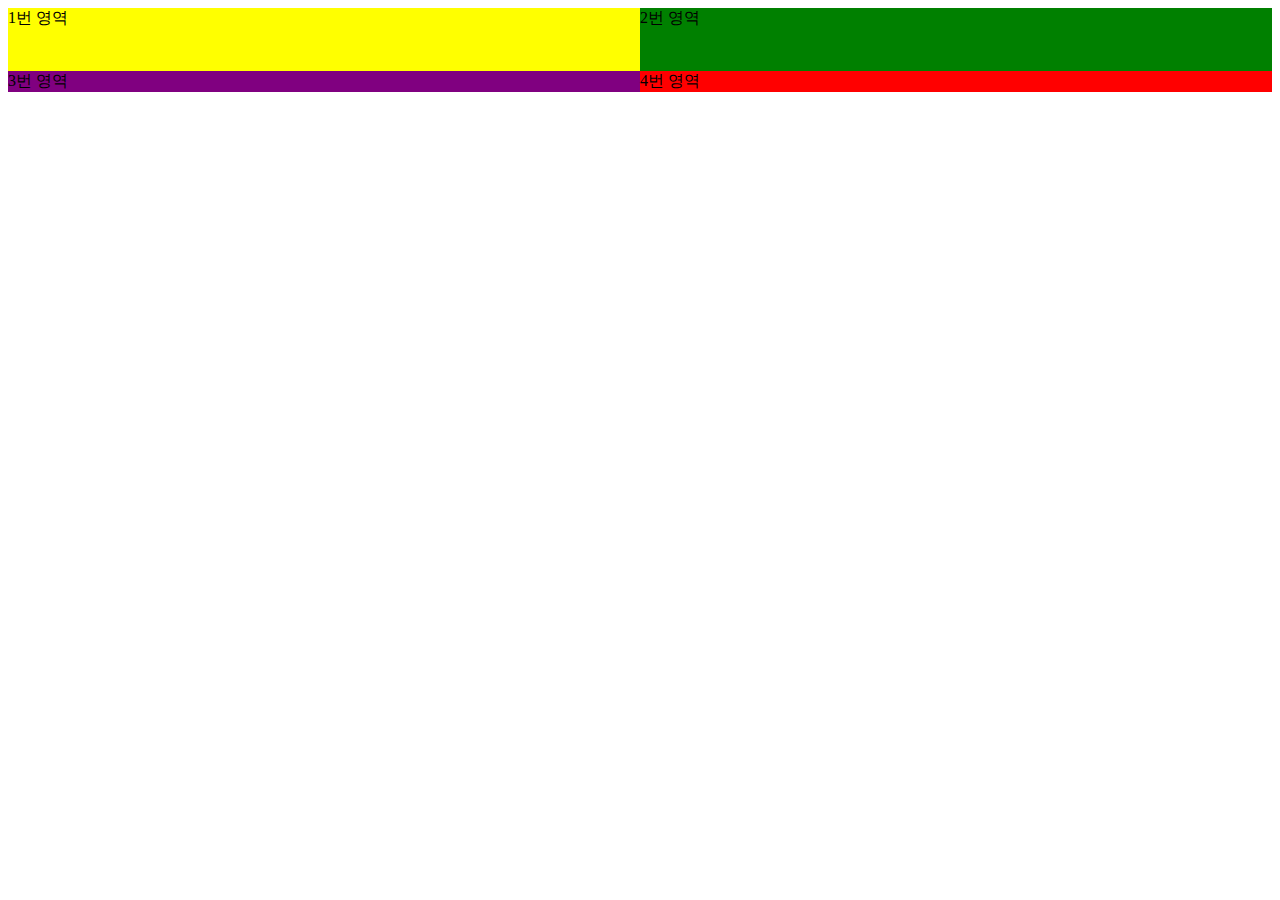
<file: instargram/8-2.html>
<html>
    <head>
        <style>
            .mygrid{
                display: grid;
                grid-template-columns: 1fr 1fr;
                grid-template-rows: 3fr 1fr;
            }
            #first{background-color: yellow;}
            #second{background-color: green;}
            #third{background-color: purple;}
            #fourth{background-color: red;}
        </style>
    </head>

    <body>
        <div class="mygrid">
            <div id="first">1번 영역</div>
            <div id="second">2번 영역</div>
            <div id="third">3번 영역</div>
            <div id="fourth">4번 영역</div>
        </div>
    </body>
</html>
</file>
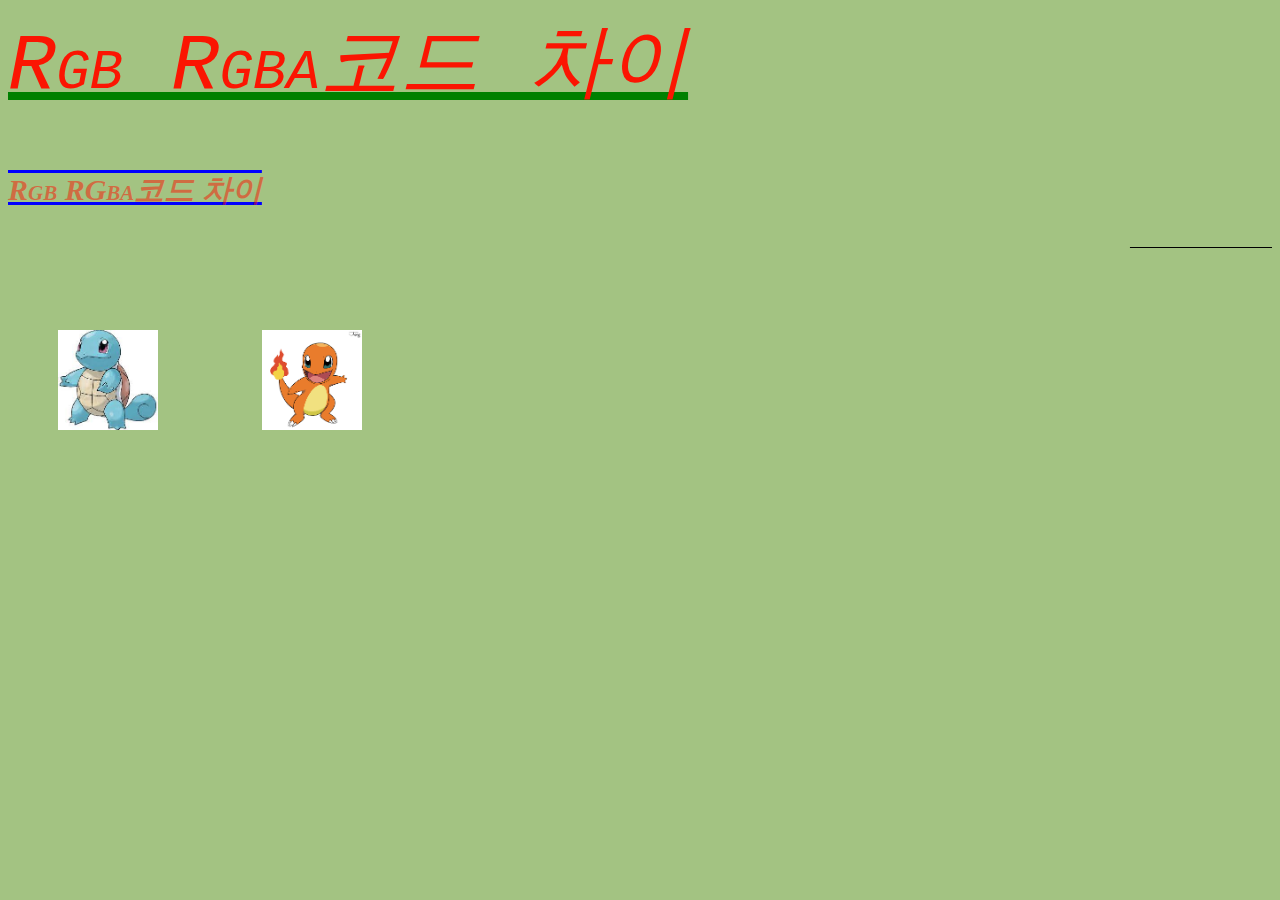
<file: instargram/lesson.html>
<html>
    <head>
      <style>
        h1{
            color:rgb(251, 21, 2);
            font-style: italic;
            font-weight: 200;
            font-variant: small-caps;
            font-size: 80px;
            font-family: 'Courier New', Courier, monospace;
            text-decoration: underline green;
        }
        
        h2{
            color:rgba(251, 21, 2, 0.5);
            font-style: oblique;
            font-weight: 900;
            font-variant: small-caps;
            font-size: 30px;
            font-family: 'Times New Roman', Times, serif;
            text-decoration: overline underline blue;

        }
        
        h3{
            color:#A3C382;
            text-align: right;
            text-decoration: line-through black;

        }
        img{
            width: 100px;

            padding-left: 50px ;
            padding-top: 50px;
            padding-right: 50px;
            padding-bottom: 50px;

        }
      </style>
    </head>

    <body style="background-color: #A3C382;">
        <h1>Rgb Rgba코드 차이</h1>
        <h2>Rgb RGba코드 차이</h2>
        <h3>16진수 컬러 코드</h3>
        <img src="[data-uri]">
        <img src="[data-uri]">
    </body>
</html>
</file>
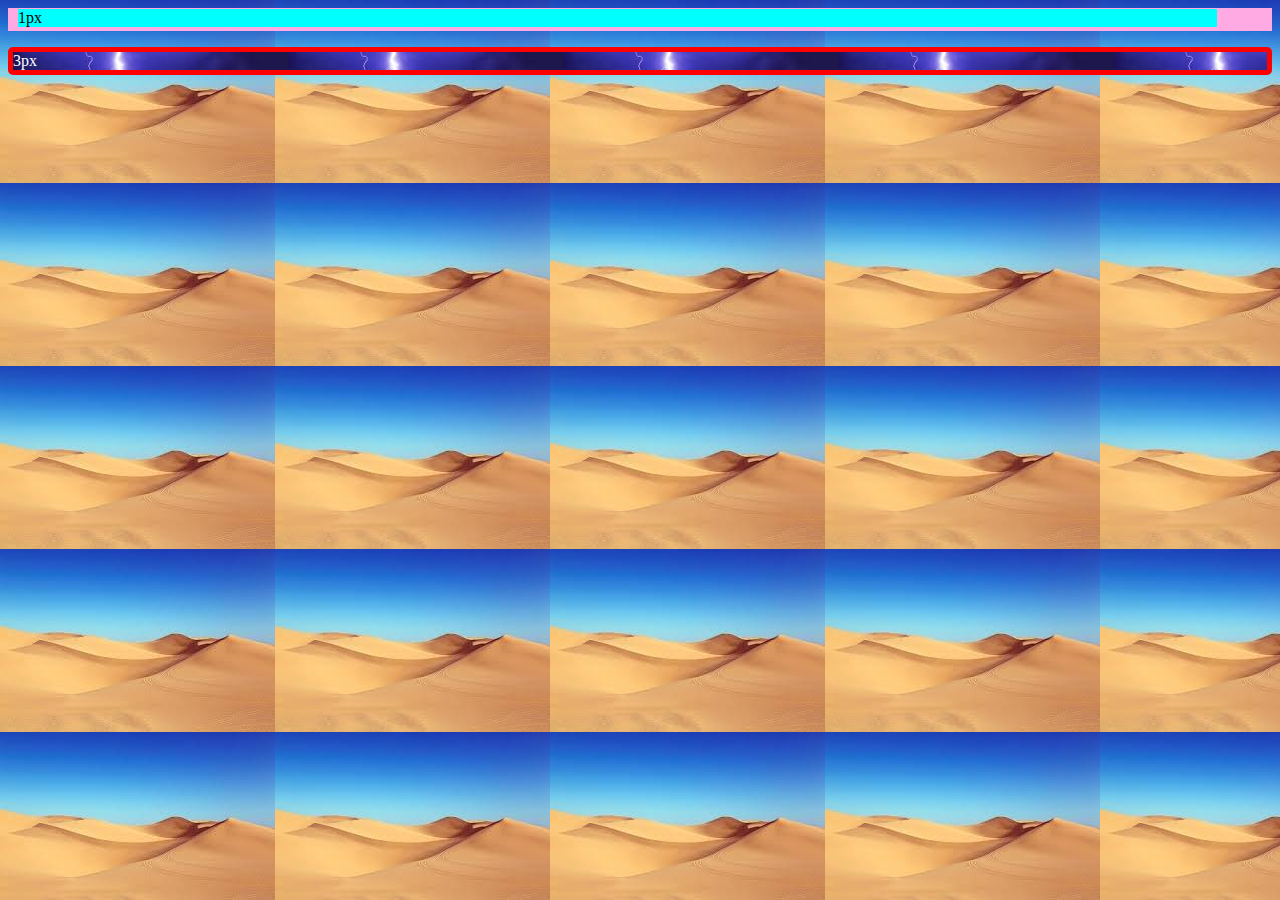
<file: instargram/new.html>
<html>
    <head>
        <style>
            #first{
                border:solid;
                border-top-width: 1px;
                border-bottom-width: 4px;
                border-left-width: 10px;
                border-right-width: 55px;
                border-color: #ffaae3;
                background-color: aqua;
            }

            #second{
               border: 5px red solid;
               border-radius: 5px;
               color:white;
               background-image: url([data-uri]) ;
            }

            img{
                width: 200px;
                height: 200px;
                border: 5px purple solid;
                border-radius: 40px 10px 75px 100px;
                visibility: hidden;
            }
        </style>
    </head>

    <body style="background-image: url([data-uri])">
        <p id="first">1px</p>
        <p id="second">3px</p>
      <img src="[data-uri]">
    </body>
</html>
</file>
